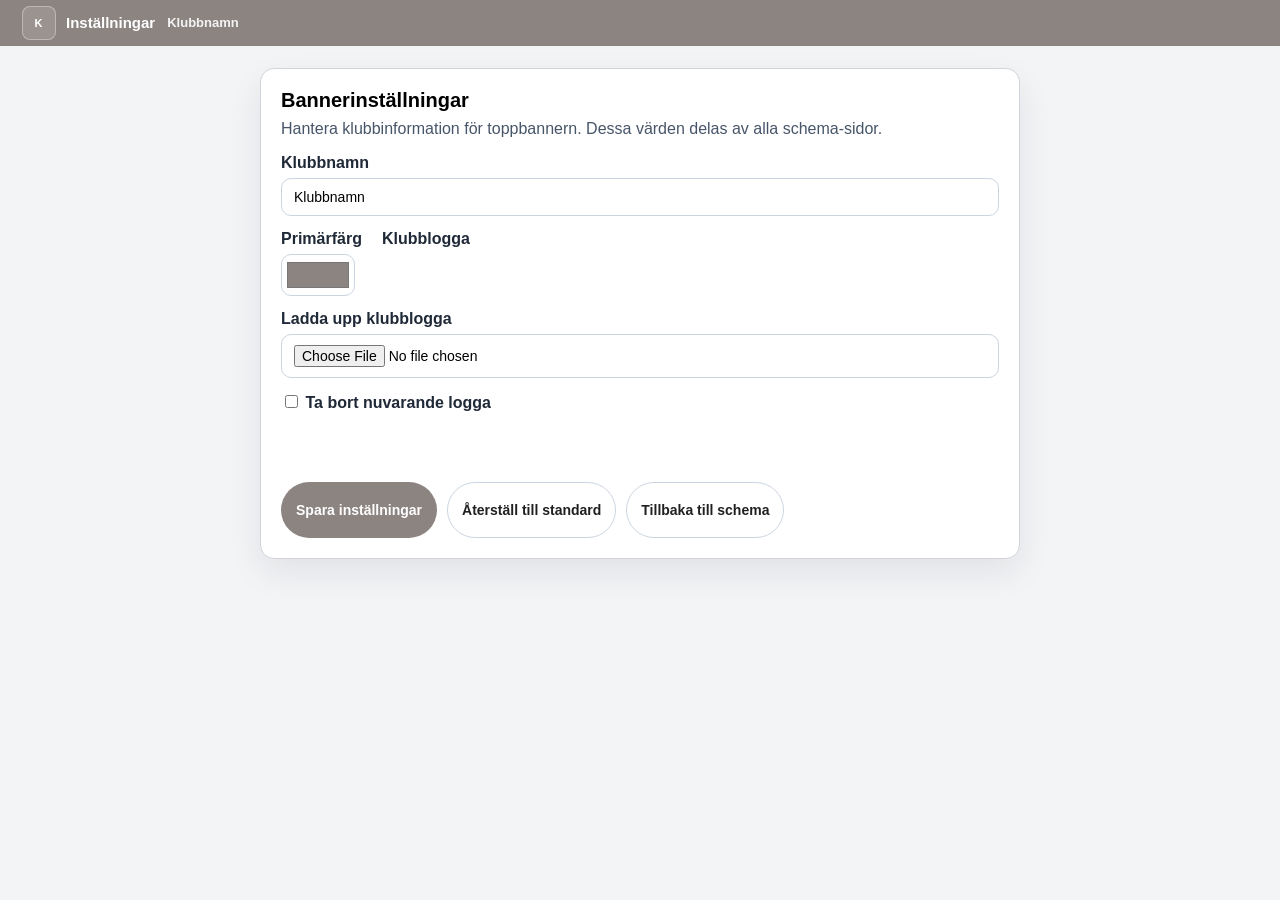
<file: pages/settings.html>
<!DOCTYPE html>
<html>
<head>
  <meta charset="utf-8">
  <meta name="viewport" content="width=device-width, initial-scale=1">
  <title>Bannerinställningar</title>
  <link rel="stylesheet" href="../assets/css/style.css">
</head>
<body class="settings-page">
  <div data-banner-root data-schedule-type="Inställningar" data-page-key="settings"></div>

  <main class="settings-shell">
    <h1>Bannerinställningar</h1>
    <p>Hantera klubbinformation för toppbannern. Dessa värden delas av alla schema-sidor.</p>

    <form id="bannerSettingsForm" class="settings-grid" novalidate>
      <div class="settings-field">
        <label for="clubNameInput">Klubbnamn</label>
        <input id="clubNameInput" name="clubName" type="text" maxlength="60" placeholder="Skriv klubbnamn">
      </div>

      <div class="settings-color-preview-group">
        <div class="settings-field">
          <label for="primaryColorInput">Primärfärg</label>
          <input id="primaryColorInput" name="primaryColor" type="color" value="#8c8480">
        </div>
        <div class="settings-field">
          <label>Klubblogga</label>
          <img id="logoPreview" class="settings-logo-preview" alt="Förhandsvisning av logga" hidden>
        </div>
      </div>

      <div class="settings-field">
        <label for="logoInput">Ladda upp klubblogga</label>
        <input id="logoInput" name="clubLogo" type="file" accept="image/png,image/jpeg,image/webp,image/svg+xml,image/gif">
      </div>

      <div class="settings-field">
        <label for="removeLogoInput">
          <input id="removeLogoInput" name="removeLogo" type="checkbox">
          Ta bort nuvarande logga
        </label>
      </div>

      <div id="settingsHint" class="settings-hint" aria-live="polite"></div>

      <div class="settings-actions">
        <button class="is-primary" type="submit">Spara inställningar</button>
        <button id="resetDefaultsBtn" type="button">Återställ till standard</button>
        <a href="#" id="settingsBackLink">Tillbaka till schema</a>
      </div>
    </form>
  </main>

  <script src="../assets/js/banner.js"></script>
  <script src="../assets/js/settings.js"></script>
</body>
</html>
</file>
<file: assets/css/style.css>
body{
  font-family: Arial;
  margin: 0;
  background: #f3f4f6;
}

/* Wrapper som centrerar allt till max 1600px */
.page{
  width: 100%;
  max-width: none;
  margin: 0;
  padding: 16px 24px 40px;
  box-sizing: border-box;
}

.app-banner{
  display: flex;
  align-items: center;
  justify-content: space-between;
  position: sticky;
  top: 0;
  z-index: 2000;
  min-height: 46px;
  width: 100%;
  margin: 0;
  padding: 6px 22px;
  box-sizing: border-box;
  background: var(--club-primary, #8c8480);
  color: #ffffff;
}

.app-banner__identity{
  display: flex;
  align-items: center;
  gap: 10px;
  min-width: 0;
}

.app-banner__logo-shell{
  display: inline-flex;
  align-items: center;
  justify-content: center;
  width: 32px;
  height: 32px;
  border-radius: 8px;
  overflow: hidden;
  background: rgba(255, 255, 255, 0.12);
  border: 1px solid rgba(255, 255, 255, 0.35);
  flex: 0 0 auto;
}

.app-banner__logo{
  display: none;
  width: 100%;
  height: 100%;
  object-fit: contain;
  background: #ffffff;
}

.app-banner__logo.is-visible{
  display: block;
}

.app-banner__logo-shell.has-logo .app-banner__logo{
  display: block;
}

.app-banner__logo-shell.has-logo .app-banner__logo-fallback{
  display: none;
}

.app-banner__logo-fallback{
  display: inline-flex;
  align-items: center;
  justify-content: center;
  width: 100%;
  height: 100%;
  padding: 4px;
  box-sizing: border-box;
  font-size: 11px;
  font-weight: 700;
  letter-spacing: 0.08em;
  text-transform: uppercase;
  color: #ffffff;
}

.app-banner__details{
  display: flex;
  align-items: center;
  gap: 12px;
  flex-wrap: wrap;
}

.app-banner__type{
  font-size: 15px;
  font-weight: 700;
  line-height: 1.1;
  color: #ffffff;
}

.app-banner__club{
  font-size: 13px;
  font-weight: 600;
  line-height: 1.2;
  color: rgba(255, 255, 255, 0.9);
}

.app-banner__right{
  display: flex;
  align-items: center;
  gap: 8px;
  flex: 0 0 auto;
}

.app-banner__toolbar{
  display: inline-flex;
  align-items: center;
  gap: 6px;
}

.app-banner__tool-separator{
  width: 1px;
  height: 18px;
  margin: 0 2px 0 4px;
  background: rgba(255, 255, 255, 0.35);
}

.app-banner__tool-group{
  position: relative;
}

.app-banner__tool-btn{
  display: inline-flex;
  align-items: center;
  justify-content: center;
  min-height: 28px;
  gap: 6px;
  padding: 4px 10px;
  border-radius: 999px;
  border: 1px solid rgba(255, 255, 255, 0.38);
  color: #ffffff;
  font-size: 12px;
  font-weight: 700;
  line-height: 1;
  background: rgba(255, 255, 255, 0.12);
  cursor: pointer;
}

.app-banner__tool-btn:hover{
  background: rgba(255, 255, 255, 0.2);
}

.app-banner__tool-btn:disabled,
.app-banner__tool-btn[aria-disabled="true"]{
  opacity: 0.45;
  cursor: not-allowed;
}

.app-banner__tool-btn:focus-visible{
  outline: 2px solid #ffffff;
  outline-offset: 1px;
}

.app-banner__tool-icon{
  display: block;
  width: 16px;
  height: 16px;
  flex-shrink: 0;
  filter: brightness(0) invert(1);
}

.app-banner__tool-menu-item .app-banner__tool-icon{
  filter: brightness(0);
}

.app-banner__tool-label{
  white-space: nowrap;
}

.app-banner__tool-menu{
  position: absolute;
  right: 0;
  top: calc(100% + 6px);
  min-width: 165px;
  padding: 6px;
  border: 1px solid #d1d5db;
  border-radius: 10px;
  background: #ffffff;
  box-shadow: 0 8px 24px rgba(15, 23, 42, 0.15);
  z-index: 1100;
}

.app-banner__tool-menu-item{
  width: 100%;
  display: flex;
  align-items: center;
  gap: 8px;
  padding: 8px 10px;
  border-radius: 8px;
  border: 1px solid transparent;
  background: #ffffff;
  color: #334155;
  text-decoration: none;
  font-size: 13px;
  font-weight: 600;
  text-align: left;
  white-space: nowrap;
  cursor: pointer;
}

.app-banner__tool-menu-item:hover{
  background: #f1f5f9;
}

.app-banner__tool-menu-item:focus-visible{
  outline: 2px solid #cbd5e1;
  outline-offset: 0;
}

.app-banner__menu{
  position: relative;
}

.app-banner__menu-toggle{
  display: inline-flex;
  align-items: center;
  justify-content: center;
  min-height: 28px;
  gap: 8px;
  padding: 4px 10px;
  border-radius: 999px;
  border: 1px solid rgba(255, 255, 255, 0.38);
  color: #ffffff;
  font-size: 12px;
  font-weight: 700;
  line-height: 1;
  background: rgba(255, 255, 255, 0.12);
  cursor: pointer;
}

.app-banner__menu-toggle:hover{
  background: rgba(255, 255, 255, 0.2);
}

.app-banner__menu-toggle:focus-visible{
  outline: 2px solid #ffffff;
  outline-offset: 1px;
}

.app-banner__toast{
  position: fixed;
  right: 16px;
  top: 58px;
  z-index: 2400;
  min-width: 180px;
  max-width: min(360px, calc(100vw - 32px));
  padding: 9px 12px;
  border-radius: 10px;
  border: 1px solid #d1d5db;
  background: #ffffff;
  color: #334155;
  font-size: 13px;
  font-weight: 600;
  box-shadow: 0 10px 28px rgba(15, 23, 42, 0.2);
  opacity: 0;
  transform: translateY(-6px);
  transition: opacity 140ms ease, transform 140ms ease;
}

.app-banner__toast.is-visible{
  opacity: 1;
  transform: translateY(0);
}

.app-banner__menu-icon{
  display: inline-flex;
  flex-direction: column;
  justify-content: center;
  gap: 3px;
}

.app-banner__menu-icon span{
  display: block;
  width: 13px;
  height: 2px;
  border-radius: 999px;
  background: #ffffff;
}

.app-banner__menu-panel{
  position: absolute;
  right: 0;
  top: calc(100% + 6px);
  min-width: 185px;
  padding: 6px;
  border: 1px solid #d1d5db;
  border-radius: 10px;
  background: #ffffff;
  box-shadow: 0 8px 24px rgba(15, 23, 42, 0.15);
  z-index: 1000;
}

.app-banner__menu-panel a{
  display: block;
  padding: 8px 10px;
  border-radius: 8px;
  color: #334155;
  text-decoration: none;
  font-size: 13px;
  font-weight: 600;
  white-space: nowrap;
}

.app-banner__menu-section{
  padding: 6px 10px 4px;
  font-size: 11px;
  font-weight: 700;
  letter-spacing: 0.04em;
  color: #64748b;
  text-transform: uppercase;
}

.app-banner__menu-action{
  width: 100%;
  display: flex;
  align-items: center;
  gap: 8px;
  padding: 8px 10px;
  border-radius: 8px;
  border: 1px solid transparent;
  background: #ffffff;
  color: #334155;
  font-size: 13px;
  font-weight: 600;
  text-align: left;
  cursor: pointer;
}

.app-banner__menu-action:hover{
  background: #f1f5f9;
}

.app-banner__menu-action:focus-visible{
  outline: 2px solid #cbd5e1;
  outline-offset: 0;
}

.app-banner__menu-item{
  display: block;
  padding: 8px 10px;
  border-radius: 8px;
  font-size: 13px;
  font-weight: 600;
  white-space: nowrap;
}

.app-banner__menu-item.is-current{
  color: #94a3b8;
  background: #f8fafc;
}

.app-banner__menu-link-content{
  display: flex;
  align-items: center;
  gap: 8px;
}

.app-banner__menu-link-icon{
  width: 14px;
  height: 14px;
  flex: 0 0 14px;
  object-fit: contain;
}

.app-banner__menu-panel a:hover{
  background: #f1f5f9;
}

.app-banner__menu-divider{
  height: 1px;
  margin: 4px 6px;
  background: #e2e8f0;
}

/* Kalendrarna fyller wrappern */
#calendarA,#calendarB,#calendarS,#calendarF{
  width: 100%;
  max-width: 100%;
}

.fc-event{
  font-size: 14px;
}

.ev-title {
  display: block;
  font-size: 16px;
}

.ev-title-line{
  display: block;
  overflow: hidden;
  text-overflow: ellipsis;
  white-space: nowrap;
  line-height: 1.2;
}

/* Ta bort highlight på nuvarande dag */
.fc .fc-day-today{
  background: transparent !important;
}
.fc .fc-day-today .fc-timegrid-col-frame{
  background: transparent !important;
}

/* --- Wrap i överlappande event (timeGridWeek) --- */
.fc .fc-timegrid-event .fc-event-main{
  display: flex;
  flex-direction: column;
}

/* === Event stripe === */
.fc .fc-timegrid-event,
.fc .fc-daygrid-event{
  overflow: visible;
}

.fc .fc-timegrid-event::before,
.fc .fc-daygrid-event::before{
  content: "";
  position: absolute;
  left: 0;
  top: 0;
  bottom: 0;
  width: 8px;
  background: var(--stripe-color, #6B7280);
  pointer-events: none;
}

/* lite luft så text inte ligger på stripen */
.fc .fc-timegrid-event .fc-event-main,
.fc .fc-daygrid-event .fc-event-main{
  padding-left: 12px !important;
}

.fc .fc-event{
  background-color: #F8FAFC !important;
  border-color: #e5e7eb !important;
  color: #111827 !important;
}

/* Textfärg i alla event */
.fc .fc-event,
.fc .fc-event-title,
.fc .fc-event-time,
.fc .fc-event-main {
  color: #000000 !important;
}

.fc{
  width: 100%;
}

/* Layout: kalendrar + högerpanel */
.layout{
  display: flex;
  gap: 24px;
  align-items: flex-start;
}

.main{
  flex: 1;
  min-width: 0;
}

.nav-sidebar{
  flex: 0 0 192px;
  width: 192px;
  align-self: stretch;
  overflow-y: auto;
  background: #ffffff;
  border: 1px solid #e5e7eb;
  border-radius: 10px;
  padding: 12px;
  box-sizing: border-box;
}

.nav-sidebar__section{
  margin-bottom: 14px;
}

.nav-sidebar__section:last-child{
  margin-bottom: 0;
}

.nav-sidebar__section-title{
  font-size: 10px;
  font-weight: 700;
  text-transform: uppercase;
  letter-spacing: 0.06em;
  color: #94a3b8;
  margin-bottom: 4px;
  padding: 0 4px;
}

.nav-sidebar__divider{
  height: 1px;
  background: #e5e7eb;
  margin: 6px 0;
}

.nav-sidebar__link{
  display: block;
  padding: 6px 8px;
  border-radius: 6px;
  color: #374151;
  text-decoration: none;
  font-size: 14px;
  font-weight: 500;
  margin-bottom: 2px;
}

a.nav-sidebar__link:hover{
  background: #f1f5f9;
}

.nav-sidebar__link.is-current{
  background: #f1f5f9;
  color: #0f172a;
  font-weight: 600;
  cursor: default;
}

.nav-sidebar__plan-btn{
  display: block;
  width: 100%;
  text-align: left;
  padding: 6px 8px;
  border-radius: 6px;
  border: none;
  background: none;
  color: #374151;
  font-size: 14px;
  font-weight: 500;
  cursor: pointer;
  margin-bottom: 2px;
}

.nav-sidebar__plan-btn:hover{
  background: #f1f5f9;
}

.nav-sidebar__plan-btn.is-active{
  background: #e0e7ff;
  color: #3730a3;
  font-weight: 600;
}

/* Floating team palette */
.team-palette{
  position: fixed;
  z-index: 1000;
  width: 180px;
  background: #ffffff;
  border: 1px solid #e5e7eb;
  border-radius: 10px;
  box-shadow: 0 4px 20px rgba(0, 0, 0, 0.14);
  display: flex;
  flex-direction: column;
  max-height: 80vh;
  overflow: hidden;
}

.team-palette.team-palette--wide{
  width: 320px;
}

.team-palette[hidden]{
  display: none;
}

.team-palette__header{
  display: flex;
  align-items: center;
  justify-content: space-between;
  padding: 8px 10px;
  border-bottom: 1px solid #e5e7eb;
  cursor: move;
  user-select: none;
  flex-shrink: 0;
  gap: 8px;
}

.team-palette__title{
  font-size: 10px;
  font-weight: 700;
  text-transform: uppercase;
  letter-spacing: 0.06em;
  color: #94a3b8;
  flex: 1;
}

.team-palette__close{
  background: none;
  border: none;
  cursor: pointer;
  color: #9ca3af;
  font-size: 18px;
  line-height: 1;
  padding: 0 2px;
  border-radius: 4px;
  flex-shrink: 0;
}

.team-palette__close:hover{
  background: #f1f5f9;
  color: #374151;
}

.team-palette__body{
  padding: 10px;
  overflow-y: auto;
  flex: 1 1 auto;
}

.team-palette #teams{
  margin-top: 0;
}

#teams{
  display: flex;
  flex-direction: column;
  gap: 8px;
  margin-top: 10px;
}

#teams.teams-list--two-column{
  display: grid;
  grid-template-columns: repeat(2, minmax(0, 1fr));
  gap: 8px 10px;
}

#teams.teams-list--two-column .teams-list__col{
  display: flex;
  flex-direction: column;
  gap: 8px;
}

.team-item{
  user-select: none;
  cursor: grab;
  padding: 8px 10px;
  border-radius: 8px;
  background: #F8FAFC;
  border: 1px solid #e5e7eb;
  color: #000;
  font-size: 15px;
}

.team-item:active{
  cursor: grabbing;
}

/* Training page: CSS-driven full-height flex chain */
.training-page{
  height: 100vh;
  overflow: hidden;
  display: flex;
  flex-direction: column;
}

.training-page .page{
  flex: 1 1 auto;
  min-height: 0;
  overflow: hidden;
  padding-top: 10px;
  padding-bottom: 10px;
}

.training-page .layout{
  height: 100%;
  min-height: 0;
  gap: 18px;
  align-items: stretch;
}

.training-page .main{
  display: flex;
  flex-direction: column;
  min-height: 0;
  flex: 1 1 auto;
}

.training-page .plan-export{
  flex: 1 1 auto;
  min-height: 0;
  overflow: hidden;
}

.training-page #calendarA,
.training-page #calendarB,
.training-page #calendarS,
.training-page #calendarF,
.training-page .plan-export .fc,
.training-page .plan-export .fc-view-harness,
.training-page .plan-export .fc-view{
  height: 100%;
}

.training-page .plan-export .fc-scroller,
.training-page .plan-export .fc-scroller-liquid-absolute,
.training-page .plan-export .fc-timegrid-body {
  overflow-y: auto !important;
  overflow-x: hidden !important;
}

/* Hide hidden action targets and spacers on training page */
.training-page #exportAllPdf,
.training-page #exportJson,
.training-page label[for="importJson"],
.training-page .reset-btn,
.training-page .copy-btn,
.training-page .export-png,
.training-page .main > br {
  display: none !important;
}

/* Hide hidden action targets on matches page */
.matches-page #exportJson,
.matches-page label[for="importJson"],
.matches-page label[for="importCsv"],
.matches-page .reset-btn {
  display: none !important;
}

/* Matches page: CSS-driven full-height flex chain */
.matches-page{
  height: 100vh;
  overflow: hidden;
  display: flex;
  flex-direction: column;
}

.matches-page .page{
  flex: 1 1 auto;
  min-height: 0;
  overflow: hidden;
  padding-top: 10px;
  padding-bottom: 10px;
}

.matches-page .layout{
  height: 100%;
  min-height: 0;
  gap: 18px;
  align-items: stretch;
}

.matches-page .main{
  display: flex;
  flex-direction: column;
  min-height: 0;
  flex: 1 1 auto;
}

.matches-page .plan-export{
  flex: 1 1 auto;
  min-height: 0;
  overflow: hidden;
}

.matches-page #calendarMatches,
.matches-page #calendarMatches .fc,
.matches-page #calendarMatches .fc-view-harness,
.matches-page #calendarMatches .fc-view{
  height: 100%;
}

.matches-page #calendarMatches .fc-scroller,
.matches-page #calendarMatches .fc-scroller-liquid-absolute,
.matches-page #calendarMatches .fc-timegrid-body {
  overflow-y: auto !important;
  overflow-x: hidden !important;
}



/* Export-wrappers */
.plan-export{
  background: #ffffff;
  padding: 0;
}

/* Centrera rubriker */
.main h1{
  text-align: center;
  font-size: 1.8em;
  margin-block-start: 0.5em;
  margin-block-end: 0.5em;
}

.weekend-title { text-align: center; }

.weekend-actions{
  display:flex;
  justify-content:center;
  gap:10px;
  margin: 10px 0 18px;
}

.cup-controls-row{
  display: none;
}

.cup-hint{
  margin: 0;
  text-align: left;
  font-size: 13px;
  line-height: 1.3;
  flex: 1 1 300px;
}

.cup-sidebar-copy{
  font-size: 13px;
  line-height: 1.3;
  margin-bottom: 10px;
}

.cup-actions-inline{
  display: flex;
  gap: 10px;
  margin: 0;
}

.cup-page .page{
  flex: 1 1 auto;
  min-height: 0;
  overflow: hidden;
  padding-top: 10px;
  padding-bottom: 10px;
}

.cup-page .layout{
  height: 100%;
  min-height: 0;
  gap: 18px;
  align-items: stretch;
}

.cup-page{
  height: 100vh;
  overflow: hidden;
  display: flex;
  flex-direction: column;
}

.cup-page .main{
  display: flex;
  flex-direction: column;
  min-height: 0;
}

.cup-page .plan-export{
  flex: 1 1 auto;
  min-height: 0;
  overflow: hidden;
}

.cup-page #weekendCalendar,
.cup-page #weekendCalendar .fc,
.cup-page #weekendCalendar .fc-view-harness,
.cup-page #weekendCalendar .fc-view{
  height: 100%;
}

.cup-page #weekendCalendar .fc-scroller,
.cup-page #weekendCalendar .fc-scroller-liquid-absolute,
.cup-page #weekendCalendar .fc-timegrid-body {
  overflow-y: auto !important;
  overflow-x: hidden !important;
}

.fc .fc-timegrid-slot {
  height: 12px;
}



.settings-page{
  min-height: 100vh;
  display: block;
  padding: 0 0 28px;
  box-sizing: border-box;
}

.settings-shell{
  width: 100%;
  max-width: 760px;
  width: min(760px, calc(100% - 36px));
  margin: 22px auto 0;
  border-radius: 14px;
  border: 1px solid #d1d5db;
  background: #ffffff;
  box-shadow: 0 14px 34px rgba(15, 23, 42, 0.08);
  padding: 20px;
  box-sizing: border-box;
}

.app-banner--no-menu{
  justify-content: flex-start;
}

.settings-shell h1{
  margin: 0 0 8px;
  font-size: 20px;
}

.settings-shell p{
  margin: 0 0 16px;
  color: #475569;
}

.settings-grid{
  display: grid;
  grid-template-columns: 1fr;
  gap: 14px;
}

.settings-field{
  display: grid;
  gap: 6px;
}

.settings-field label{
  font-weight: 700;
  color: #1f2937;
}

.settings-field input[type="text"],
.settings-field input[type="file"]{
  padding: 10px 12px;
  border: 1px solid #cbd5e1;
  border-radius: 10px;
  font-size: 14px;
  background: #ffffff;
}

.settings-field input[type="color"]{
  width: 74px;
  height: 42px;
  border: 1px solid #cbd5e1;
  border-radius: 10px;
  padding: 3px;
  background: #ffffff;
}

.settings-color-preview-group{
  display: flex;
  gap: 20px;
  align-items: flex-start;
}

.settings-logo-preview{
  display: block;
  width: 90px;
  height: 90px;
  border-radius: 12px;
  border: 1px solid #cbd5e1;
  background: #f8fafc;
  object-fit: contain;
}

.settings-logo-preview[hidden]{
  display: none;
}

.settings-actions{
  margin-top: 18px;
  display: flex;
  flex-wrap: wrap;
  gap: 10px;
}

.settings-actions button,
.settings-actions a{
  display: inline-flex;
  align-items: center;
  justify-content: center;
  min-height: 38px;
  padding: 8px 14px;
  border-radius: 999px;
  border: 1px solid #cbd5e1;
  background: #ffffff;
  color: #202020;
  font-size: 14px;
  font-weight: 700;
  text-decoration: none;
  cursor: pointer;
}

.settings-actions .is-primary{
  color: #ffffff;
  border-color: transparent;
  background: #8c8480;
}

.settings-hint{
  min-height: 22px;
  margin-top: 2px;
  color: #334155;
  font-size: 14px;
}

.planner-toolbar{
  display: flex;
  flex-wrap: wrap;
  align-items: center;
  gap: 10px 14px;
  margin: 0 0 14px;
}

.planner-hint{
  margin: 0;
  color: #475569;
  font-size: 13px;
  line-height: 1.4;
}

.event-edit-trigger{
  display: inline-flex;
  align-items: center;
  justify-content: center;
}

.event-edit-trigger:disabled{
  opacity: 0.55;
  cursor: not-allowed;
}

.has-modal-open{
  overflow: hidden;
}

.event-modal[hidden]{
  display: none;
}

.event-modal{
  position: fixed;
  inset: 0;
  z-index: 3000;
  display: grid;
  place-items: center;
  padding: 18px;
  background: rgba(15, 23, 42, 0.48);
}

.event-context-menu[hidden]{
  display: none;
}

.event-context-menu{
  position: fixed;
  z-index: 3200;
  min-width: 124px;
  padding: 6px;
  border: 1px solid #d1d5db;
  border-radius: 12px;
  background: #ffffff;
  box-shadow: 0 12px 28px rgba(15, 23, 42, 0.18);
}

.event-context-menu__button{
  width: 100%;
  min-height: 30px;
  padding: 4px 8px;
  border-radius: 8px;
  border: 1px solid #cbd5e1;
  background: #f8fafc;
  color: #334155;
  font-size: 12px;
  font-weight: 700;
  text-align: left;
  cursor: pointer;
}

.event-context-menu__button:hover{
  background: #f1f5f9;
}

.event-delete-confirm[hidden]{
  display: none;
}

.event-delete-confirm{
  position: fixed;
  z-index: 3200;
  min-width: 180px;
  padding: 10px 12px;
  border: 1px solid #d1d5db;
  border-radius: 12px;
  background: #ffffff;
  box-shadow: 0 12px 28px rgba(15, 23, 42, 0.18);
}

.event-delete-confirm__label{
  display: block;
  margin-bottom: 8px;
  font-size: 13px;
  font-weight: 700;
  color: #1f2937;
}

.event-delete-confirm__actions{
  display: flex;
  gap: 6px;
}

.event-delete-confirm__yes,
.event-delete-confirm__no{
  flex: 1;
  min-height: 30px;
  padding: 4px 8px;
  border-radius: 8px;
  border: 1px solid #cbd5e1;
  font-size: 12px;
  font-weight: 700;
  cursor: pointer;
}

.event-delete-confirm__yes:focus,
.event-delete-confirm__yes:focus-visible{
  outline: none;
  box-shadow: none;
}

.event-delete-confirm__yes{
  background: #b91c1c;
  border-color: transparent;
  color: #ffffff;
}

.event-delete-confirm__yes:hover{
  background: #991b1b;
}

.event-delete-confirm__no{
  background: #f8fafc;
  color: #334155;
}

.event-delete-confirm__no:hover{
  background: #f1f5f9;
}

.schedule-search[hidden]{
  display: none;
}

.schedule-search{
  position: fixed;
  inset: 0;
  z-index: 3100;
  display: grid;
  place-items: center;
  padding: 18px;
  background: rgba(15, 23, 42, 0.48);
}

.schedule-search__dialog{
  width: min(100%, 640px);
  max-height: min(88vh, 760px);
  display: flex;
  flex-direction: column;
  border-radius: 14px;
  border: 1px solid #d1d5db;
  background: #ffffff;
  box-shadow: 0 18px 42px rgba(15, 23, 42, 0.22);
  overflow: hidden;
}

.schedule-search__header{
  display: flex;
  align-items: center;
  justify-content: space-between;
  gap: 12px;
  padding: 14px 16px 8px;
}

.schedule-search__header h2{
  margin: 0;
  font-size: 18px;
  color: #1f2937;
}

.schedule-search__close{
  min-width: 36px;
  min-height: 36px;
  border-radius: 999px;
  border: 1px solid #cbd5e1;
  background: #ffffff;
  cursor: pointer;
  font-size: 20px;
  line-height: 1;
}

.schedule-search__body{
  display: grid;
  gap: 10px;
  padding: 0 16px 16px;
}

.schedule-search__field{
  font-size: 13px;
  font-weight: 700;
  color: #1f2937;
}

.schedule-search__input{
  min-height: 42px;
  padding: 9px 12px;
  border: 1px solid #cbd5e1;
  border-radius: 10px;
  font-size: 15px;
  box-sizing: border-box;
}

.schedule-search__status{
  min-height: 18px;
  margin: 0;
  color: #475569;
  font-size: 12px;
}

.schedule-search__results{
  display: grid;
  gap: 8px;
  max-height: min(58vh, 480px);
  overflow: auto;
}

.schedule-search__result{
  display: grid;
  gap: 6px;
  width: 100%;
  padding: 12px 14px;
  border: 1px solid #dbe3ed;
  border-radius: 12px;
  background: #ffffff;
  text-align: left;
  cursor: pointer;
}

.schedule-search__result:hover{
  background: #f8fafc;
  border-color: #cbd5e1;
}

.schedule-search__result.is-active{
  background: #f8fafc;
  border-color: #8c8480;
  box-shadow: inset 0 0 0 1px rgba(140, 132, 128, 0.24);
}

.schedule-search__result:focus-visible{
  outline: 2px solid #8c8480;
  outline-offset: 1px;
}

.schedule-search__result-top{
  display: flex;
  align-items: center;
  justify-content: space-between;
  gap: 12px;
}

.schedule-search__result-title{
  font-size: 14px;
  font-weight: 700;
  color: #0f172a;
}

.schedule-search__result-group{
  padding: 3px 8px;
  border-radius: 999px;
  background: #f1f5f9;
  color: #475569;
  font-size: 11px;
  font-weight: 700;
  white-space: nowrap;
}

.schedule-search__result-subtitle{
  font-size: 12px;
  color: #475569;
}

.schedule-search__result-actions{
  display: flex;
  align-items: center;
  justify-content: space-between;
  gap: 12px;
  font-size: 11px;
  color: #64748b;
}

.schedule-search__result-edit{
  font-weight: 700;
  color: #8c8480;
}

.event-modal__dialog{
  width: min(100%, 500px);
  max-height: min(88vh, 680px);
  overflow: auto;
  border-radius: 14px;
  border: 1px solid #d1d5db;
  background: #ffffff;
  box-shadow: 0 18px 42px rgba(15, 23, 42, 0.22);
}

.event-modal__header{
  display: flex;
  align-items: center;
  justify-content: space-between;
  gap: 12px;
  padding: 14px 16px 6px;
}

.event-modal__header h2{
  margin: 0;
  font-size: 18px;
}

.event-modal__icon-btn{
  min-width: 36px;
  min-height: 36px;
  border-radius: 999px;
  border: 1px solid #cbd5e1;
  background: #ffffff;
  cursor: pointer;
  font-size: 20px;
  line-height: 1;
}

.event-modal__form{
  padding: 0 16px 16px;
}

.event-modal__fields{
  display: grid;
  grid-template-columns: repeat(2, minmax(0, 1fr));
  gap: 10px;
}

.event-modal__field{
  display: grid;
  gap: 5px;
}

.event-modal__field[data-field-wrap="title"],
.event-modal__field[data-field-wrap="competition"],
.event-modal__field[data-field-wrap="facility"]{
  grid-column: 1 / -1;
}

.event-modal__field span{
  color: #1f2937;
  font-size: 13px;
  font-weight: 700;
}

.event-modal__field input,
.event-modal__field select{
  min-height: 38px;
  padding: 7px 10px;
  border: 1px solid #cbd5e1;
  border-radius: 9px;
  font-size: 14px;
  box-sizing: border-box;
}

.event-modal__field[data-field-wrap="title"] input{
  overflow: hidden;
  text-overflow: ellipsis;
  white-space: nowrap;
}

.event-modal__status{
  min-height: 18px;
  margin: 10px 0 0;
  color: #475569;
  font-size: 12px;
}

.event-modal__actions{
  display: flex;
  flex-wrap: wrap;
  gap: 8px;
  margin-top: 12px;
}

.event-modal__actions button{
  min-height: 40px;
  padding: 8px 14px;
  border-radius: 999px;
  border: 1px solid #cbd5e1;
  background: #ffffff;
  color: #202020;
  font-size: 14px;
  font-weight: 700;
  cursor: pointer;
}

.event-modal__actions .is-primary{
  color: #ffffff;
  border-color: transparent;
  background: #8c8480;
}

.event-modal__actions .is-danger{
  border-color: #fecaca;
  color: #b91c1c;
  background: #fff5f5;
}

.event-modal__actions .is-danger.is-confirming{
  color: #ffffff;
  border-color: transparent;
  background: #b91c1c;
}

@media (max-width: 700px) {
  .page{
    padding: 12px 12px 32px;
  }

  .app-banner{
    padding: 6px 12px;
  }

  .app-banner__details{
    gap: 8px;
  }

  .app-banner__menu-toggle{
    min-height: 26px;
    padding: 3px 9px;
    font-size: 11px;
  }

  .app-banner__toolbar{
    display: none;
  }

  .app-banner__menu-label{
    display: none;
  }

  .layout{
    flex-direction: column;
  }

  .nav-sidebar{
    width: 100%;
    flex-basis: auto;
    position: static;
  }

  .settings-shell{
    padding: 16px;
  }

  .event-modal{
    padding: 10px;
  }

  .schedule-search{
    padding: 10px;
  }

  .schedule-search__dialog{
    width: 100%;
  }

  .schedule-search__result-top{
    align-items: flex-start;
    flex-direction: column;
    gap: 8px;
  }

  .event-modal__dialog{
    width: 100%;
  }

  .event-modal__fields{
    grid-template-columns: 1fr;
  }

  .event-modal__actions button{
    flex: 1 1 100%;
  }
}
</file>
